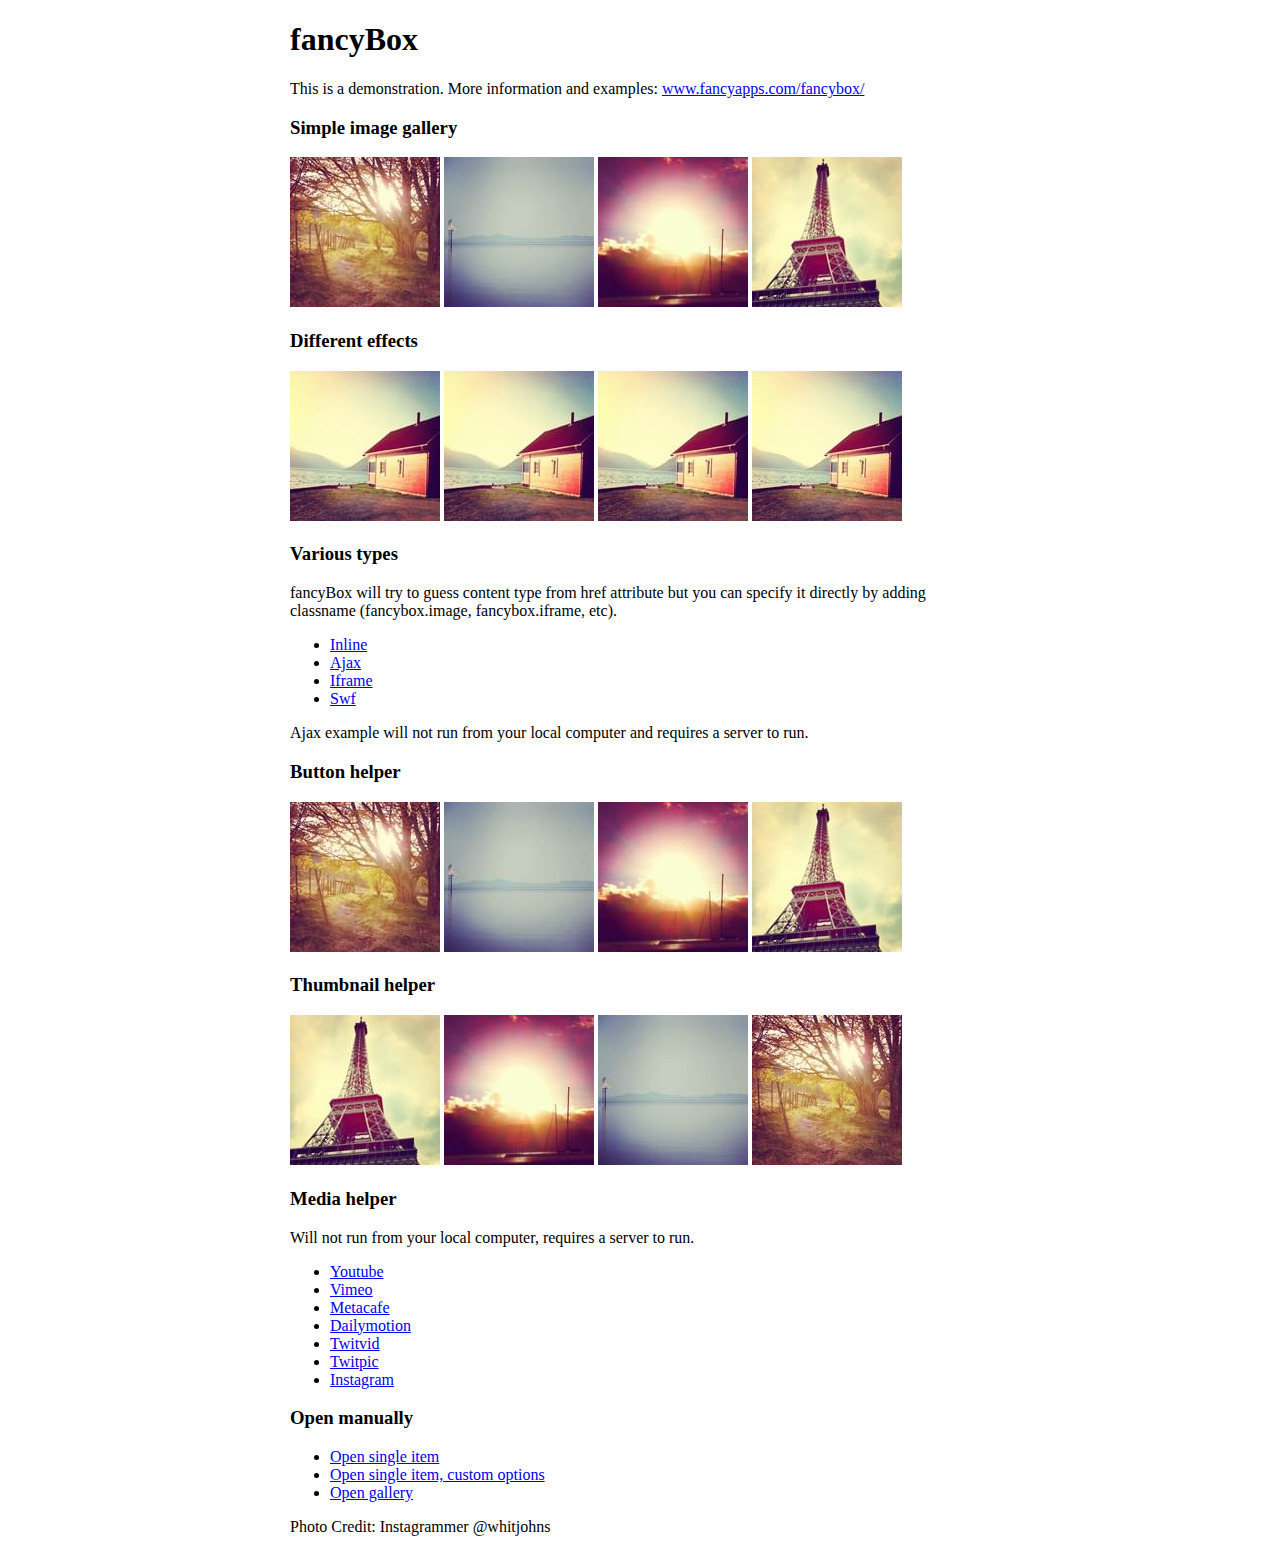
<file: plugins/fancybox/demo/index.html>
<!DOCTYPE html>
<html>
<head>
	<title>fancyBox - Fancy jQuery Lightbox Alternative | Demonstration</title>
	<meta http-equiv="Content-Type" content="text/html; charset=UTF-8" />

	<!-- Add jQuery library -->
	<script type="text/javascript" src="../lib/jquery-1.10.1.min.js"></script>

	<!-- Add mousewheel plugin (this is optional) -->
	<script type="text/javascript" src="../lib/jquery.mousewheel-3.0.6.pack.js"></script>

	<!-- Add fancyBox main JS and CSS files -->
	<script type="text/javascript" src="../source/jquery.fancybox.js?v=2.1.5"></script>
	<link rel="stylesheet" type="text/css" href="../source/jquery.fancybox.css?v=2.1.5" media="screen" />

	<!-- Add Button helper (this is optional) -->
	<link rel="stylesheet" type="text/css" href="../source/helpers/jquery.fancybox-buttons.css?v=1.0.5" />
	<script type="text/javascript" src="../source/helpers/jquery.fancybox-buttons.js?v=1.0.5"></script>

	<!-- Add Thumbnail helper (this is optional) -->
	<link rel="stylesheet" type="text/css" href="../source/helpers/jquery.fancybox-thumbs.css?v=1.0.7" />
	<script type="text/javascript" src="../source/helpers/jquery.fancybox-thumbs.js?v=1.0.7"></script>

	<!-- Add Media helper (this is optional) -->
	<script type="text/javascript" src="../source/helpers/jquery.fancybox-media.js?v=1.0.6"></script>

	<script type="text/javascript">
		$(document).ready(function() {
			/*
			 *  Simple image gallery. Uses default settings
			 */

			$('.fancybox').fancybox();

			/*
			 *  Different effects
			 */

			// Change title type, overlay closing speed
			$(".fancybox-effects-a").fancybox({
				helpers: {
					title : {
						type : 'outside'
					},
					overlay : {
						speedOut : 0
					}
				}
			});

			// Disable opening and closing animations, change title type
			$(".fancybox-effects-b").fancybox({
				openEffect  : 'none',
				closeEffect	: 'none',

				helpers : {
					title : {
						type : 'over'
					}
				}
			});

			// Set custom style, close if clicked, change title type and overlay color
			$(".fancybox-effects-c").fancybox({
				wrapCSS    : 'fancybox-custom',
				closeClick : true,

				openEffect : 'none',

				helpers : {
					title : {
						type : 'inside'
					},
					overlay : {
						css : {
							'background' : 'rgba(238,238,238,0.85)'
						}
					}
				}
			});

			// Remove padding, set opening and closing animations, close if clicked and disable overlay
			$(".fancybox-effects-d").fancybox({
				padding: 0,

				openEffect : 'elastic',
				openSpeed  : 150,

				closeEffect : 'elastic',
				closeSpeed  : 150,

				closeClick : true,

				helpers : {
					overlay : null
				}
			});

			/*
			 *  Button helper. Disable animations, hide close button, change title type and content
			 */

			$('.fancybox-buttons').fancybox({
				openEffect  : 'none',
				closeEffect : 'none',

				prevEffect : 'none',
				nextEffect : 'none',

				closeBtn  : false,

				helpers : {
					title : {
						type : 'inside'
					},
					buttons	: {}
				},

				afterLoad : function() {
					this.title = 'Image ' + (this.index + 1) + ' of ' + this.group.length + (this.title ? ' - ' + this.title : '');
				}
			});


			/*
			 *  Thumbnail helper. Disable animations, hide close button, arrows and slide to next gallery item if clicked
			 */

			$('.fancybox-thumbs').fancybox({
				prevEffect : 'none',
				nextEffect : 'none',

				closeBtn  : false,
				arrows    : false,
				nextClick : true,

				helpers : {
					thumbs : {
						width  : 50,
						height : 50
					}
				}
			});

			/*
			 *  Media helper. Group items, disable animations, hide arrows, enable media and button helpers.
			*/
			$('.fancybox-media')
				.attr('rel', 'media-gallery')
				.fancybox({
					openEffect : 'none',
					closeEffect : 'none',
					prevEffect : 'none',
					nextEffect : 'none',

					arrows : false,
					helpers : {
						media : {},
						buttons : {}
					}
				});

			/*
			 *  Open manually
			 */

			$("#fancybox-manual-a").click(function() {
				$.fancybox.open('1_b.jpg');
			});

			$("#fancybox-manual-b").click(function() {
				$.fancybox.open({
					href : 'iframe.html',
					type : 'iframe',
					padding : 5
				});
			});

			$("#fancybox-manual-c").click(function() {
				$.fancybox.open([
					{
						href : '1_b.jpg',
						title : 'My title'
					}, {
						href : '2_b.jpg',
						title : '2nd title'
					}, {
						href : '3_b.jpg'
					}
				], {
					helpers : {
						thumbs : {
							width: 75,
							height: 50
						}
					}
				});
			});


		});
	</script>
	<style type="text/css">
		.fancybox-custom .fancybox-skin {
			box-shadow: 0 0 50px #222;
		}

		body {
			max-width: 700px;
			margin: 0 auto;
		}
	</style>
</head>
<body>
	<h1>fancyBox</h1>

	<p>This is a demonstration. More information and examples: <a href="http://fancyapps.com/fancybox/">www.fancyapps.com/fancybox/</a></p>

	<h3>Simple image gallery</h3>
	<p>
		<a class="fancybox" href="1_b.jpg" data-fancybox-group="gallery" title="Lorem ipsum dolor sit amet"><img src="1_s.jpg" alt="" /></a>

		<a class="fancybox" href="2_b.jpg" data-fancybox-group="gallery" title="Etiam quis mi eu elit temp"><img src="2_s.jpg" alt="" /></a>

		<a class="fancybox" href="3_b.jpg" data-fancybox-group="gallery" title="Cras neque mi, semper leon"><img src="3_s.jpg" alt="" /></a>

		<a class="fancybox" href="4_b.jpg" data-fancybox-group="gallery" title="Sed vel sapien vel sem uno"><img src="4_s.jpg" alt="" /></a>
	</p>

	<h3>Different effects</h3>
	<p>
		<a class="fancybox-effects-a" href="5_b.jpg" title="Lorem ipsum dolor sit amet, consectetur adipiscing elit"><img src="5_s.jpg" alt="" /></a>

		<a class="fancybox-effects-b" href="5_b.jpg" title="Lorem ipsum dolor sit amet, consectetur adipiscing elit"><img src="5_s.jpg" alt="" /></a>

		<a class="fancybox-effects-c" href="5_b.jpg" title="Lorem ipsum dolor sit amet, consectetur adipiscing elit"><img src="5_s.jpg" alt="" /></a>

		<a class="fancybox-effects-d" href="5_b.jpg" title="Lorem ipsum dolor sit amet, consectetur adipiscing elit"><img src="5_s.jpg" alt="" /></a>
	</p>

	<h3>Various types</h3>
	<p>
		fancyBox will try to guess content type from href attribute but you can specify it directly by adding classname (fancybox.image, fancybox.iframe, etc).
	</p>
	<ul>
		<li><a class="fancybox" href="#inline1" title="Lorem ipsum dolor sit amet">Inline</a></li>
		<li><a class="fancybox fancybox.ajax" href="ajax.txt">Ajax</a></li>
		<li><a class="fancybox fancybox.iframe" href="iframe.html">Iframe</a></li>
		<li><a class="fancybox" href="http://www.adobe.com/jp/events/cs3_web_edition_tour/swfs/perform.swf">Swf</a></li>
	</ul>

	<div id="inline1" style="width:400px;display: none;">
		<h3>Etiam quis mi eu elit</h3>
		<p>
			Lorem ipsum dolor sit amet, consectetur adipiscing elit. Etiam quis mi eu elit tempor facilisis id et neque. Nulla sit amet sem sapien. Vestibulum imperdiet porta ante ac ornare. Nulla et lorem eu nibh adipiscing ultricies nec at lacus. Cras laoreet ultricies sem, at blandit mi eleifend aliquam. Nunc enim ipsum, vehicula non pretium varius, cursus ac tortor. Vivamus fringilla congue laoreet. Quisque ultrices sodales orci, quis rhoncus justo auctor in. Phasellus dui eros, bibendum eu feugiat ornare, faucibus eu mi. Nunc aliquet tempus sem, id aliquam diam varius ac. Maecenas nisl nunc, molestie vitae eleifend vel, iaculis sed magna. Aenean tempus lacus vitae orci posuere porttitor eget non felis. Donec lectus elit, aliquam nec eleifend sit amet, vestibulum sed nunc.
		</p>
	</div>

	<p>
		Ajax example will not run from your local computer and requires a server to run.
	</p>

	<h3>Button helper</h3>
	<p>
		<a class="fancybox-buttons" data-fancybox-group="button" href="1_b.jpg"><img src="1_s.jpg" alt="" /></a>

		<a class="fancybox-buttons" data-fancybox-group="button" href="2_b.jpg"><img src="2_s.jpg" alt="" /></a>

		<a class="fancybox-buttons" data-fancybox-group="button" href="3_b.jpg"><img src="3_s.jpg" alt="" /></a>

		<a class="fancybox-buttons" data-fancybox-group="button" href="4_b.jpg"><img src="4_s.jpg" alt="" /></a>
	</p>

	<h3>Thumbnail helper</h3>
	<p>
		<a class="fancybox-thumbs" data-fancybox-group="thumb" href="4_b.jpg"><img src="4_s.jpg" alt="" /></a>

		<a class="fancybox-thumbs" data-fancybox-group="thumb" href="3_b.jpg"><img src="3_s.jpg" alt="" /></a>

		<a class="fancybox-thumbs" data-fancybox-group="thumb" href="2_b.jpg"><img src="2_s.jpg" alt="" /></a>

		<a class="fancybox-thumbs" data-fancybox-group="thumb" href="1_b.jpg"><img src="1_s.jpg" alt="" /></a>
	</p>

	<h3>Media helper</h3>
	<p>
		Will not run from your local computer, requires a server to run.
	</p>

	<ul>
		<li><a class="fancybox-media" href="http://www.youtube.com/watch?v=opj24KnzrWo">Youtube</a></li>
		<li><a class="fancybox-media" href="http://vimeo.com/47480346">Vimeo</a></li>
		<li><a class="fancybox-media" href="http://www.metacafe.com/watch/7635964/">Metacafe</a></li>
		<li><a class="fancybox-media" href="http://www.dailymotion.com/video/xoeylt_electric-guest-this-head-i-hold_music">Dailymotion</a></li>
		<li><a class="fancybox-media" href="http://twitvid.com/QY7MD">Twitvid</a></li>
		<li><a class="fancybox-media" href="http://twitpic.com/7p93st">Twitpic</a></li>
		<li><a class="fancybox-media" href="http://instagr.am/p/IejkuUGxQn">Instagram</a></li>
	</ul>

	<h3>Open manually</h3>
	<ul>
		<li><a id="fancybox-manual-a" href="javascript:;">Open single item</a></li>
		<li><a id="fancybox-manual-b" href="javascript:;">Open single item, custom options</a></li>
		<li><a id="fancybox-manual-c" href="javascript:;">Open gallery</a></li>
	</ul>

	<p>
		Photo Credit: Instagrammer @whitjohns
	</p>
</body>
</html>
</file>
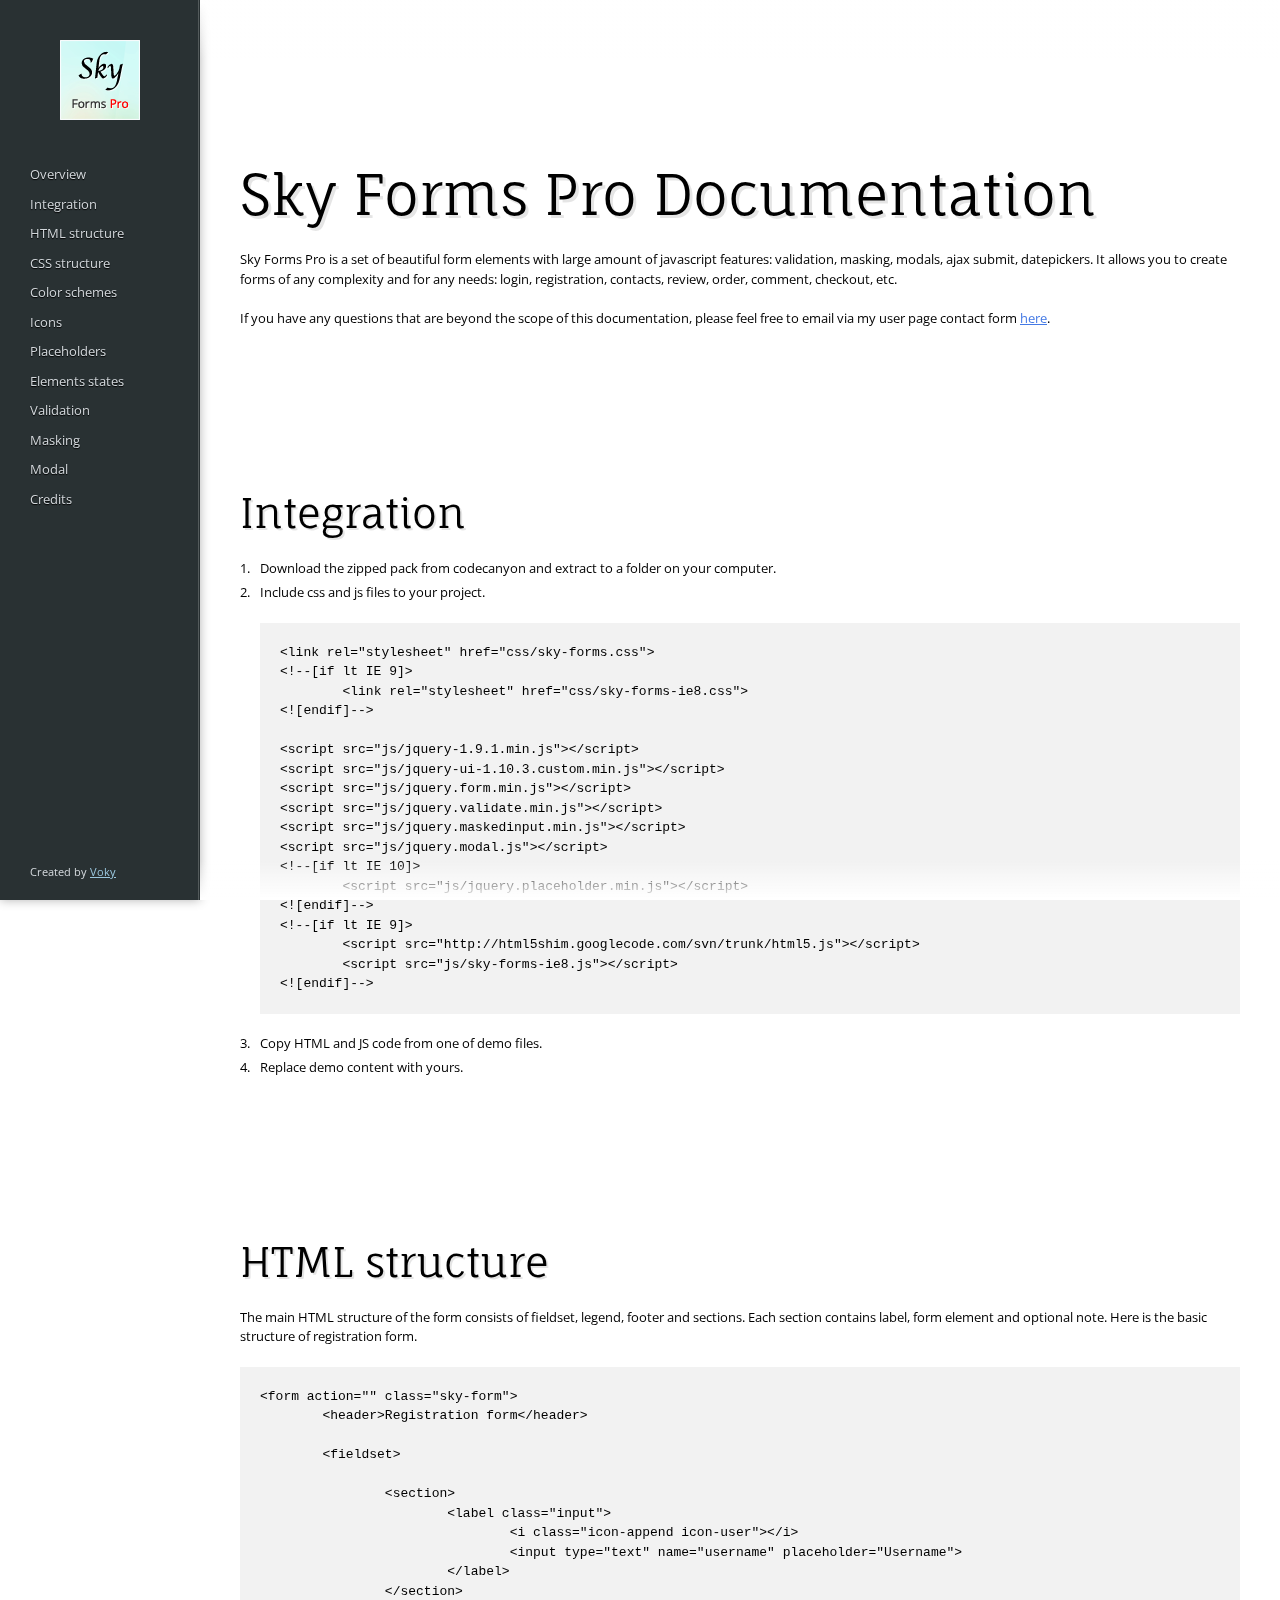
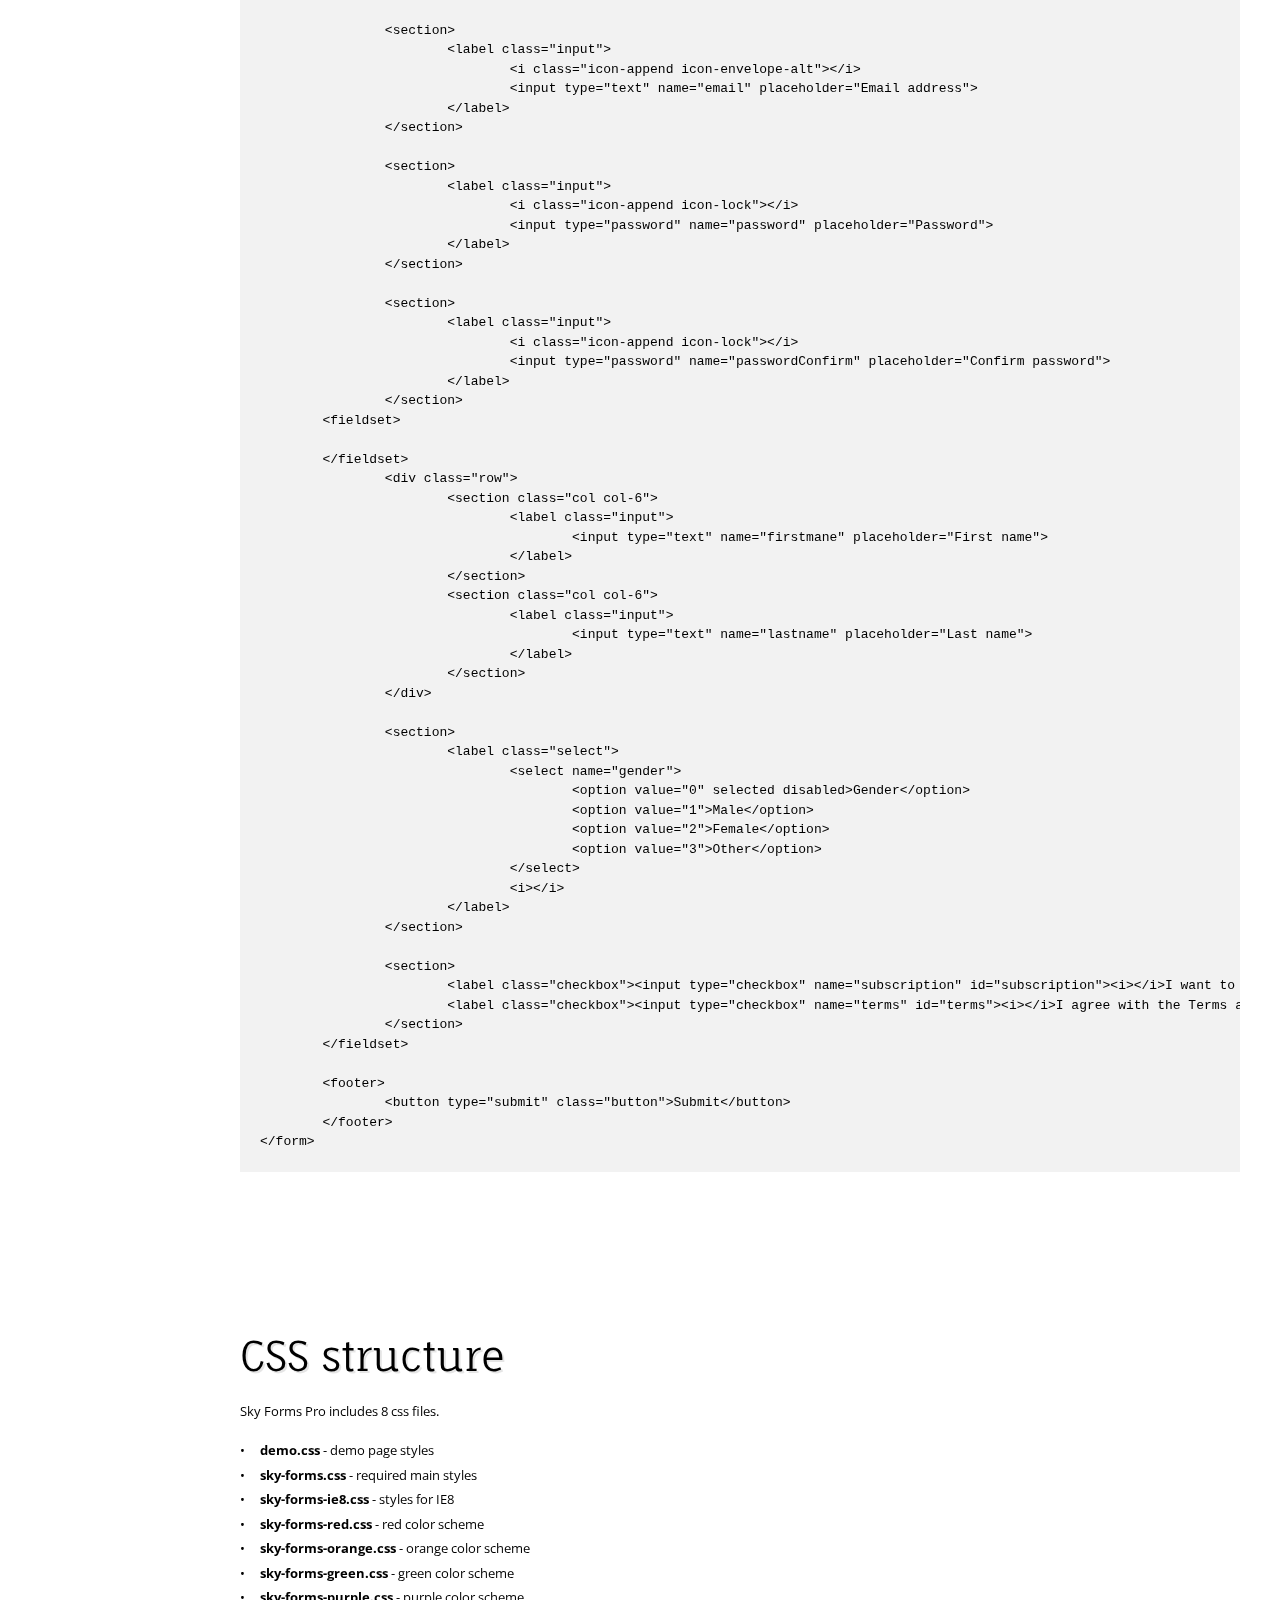
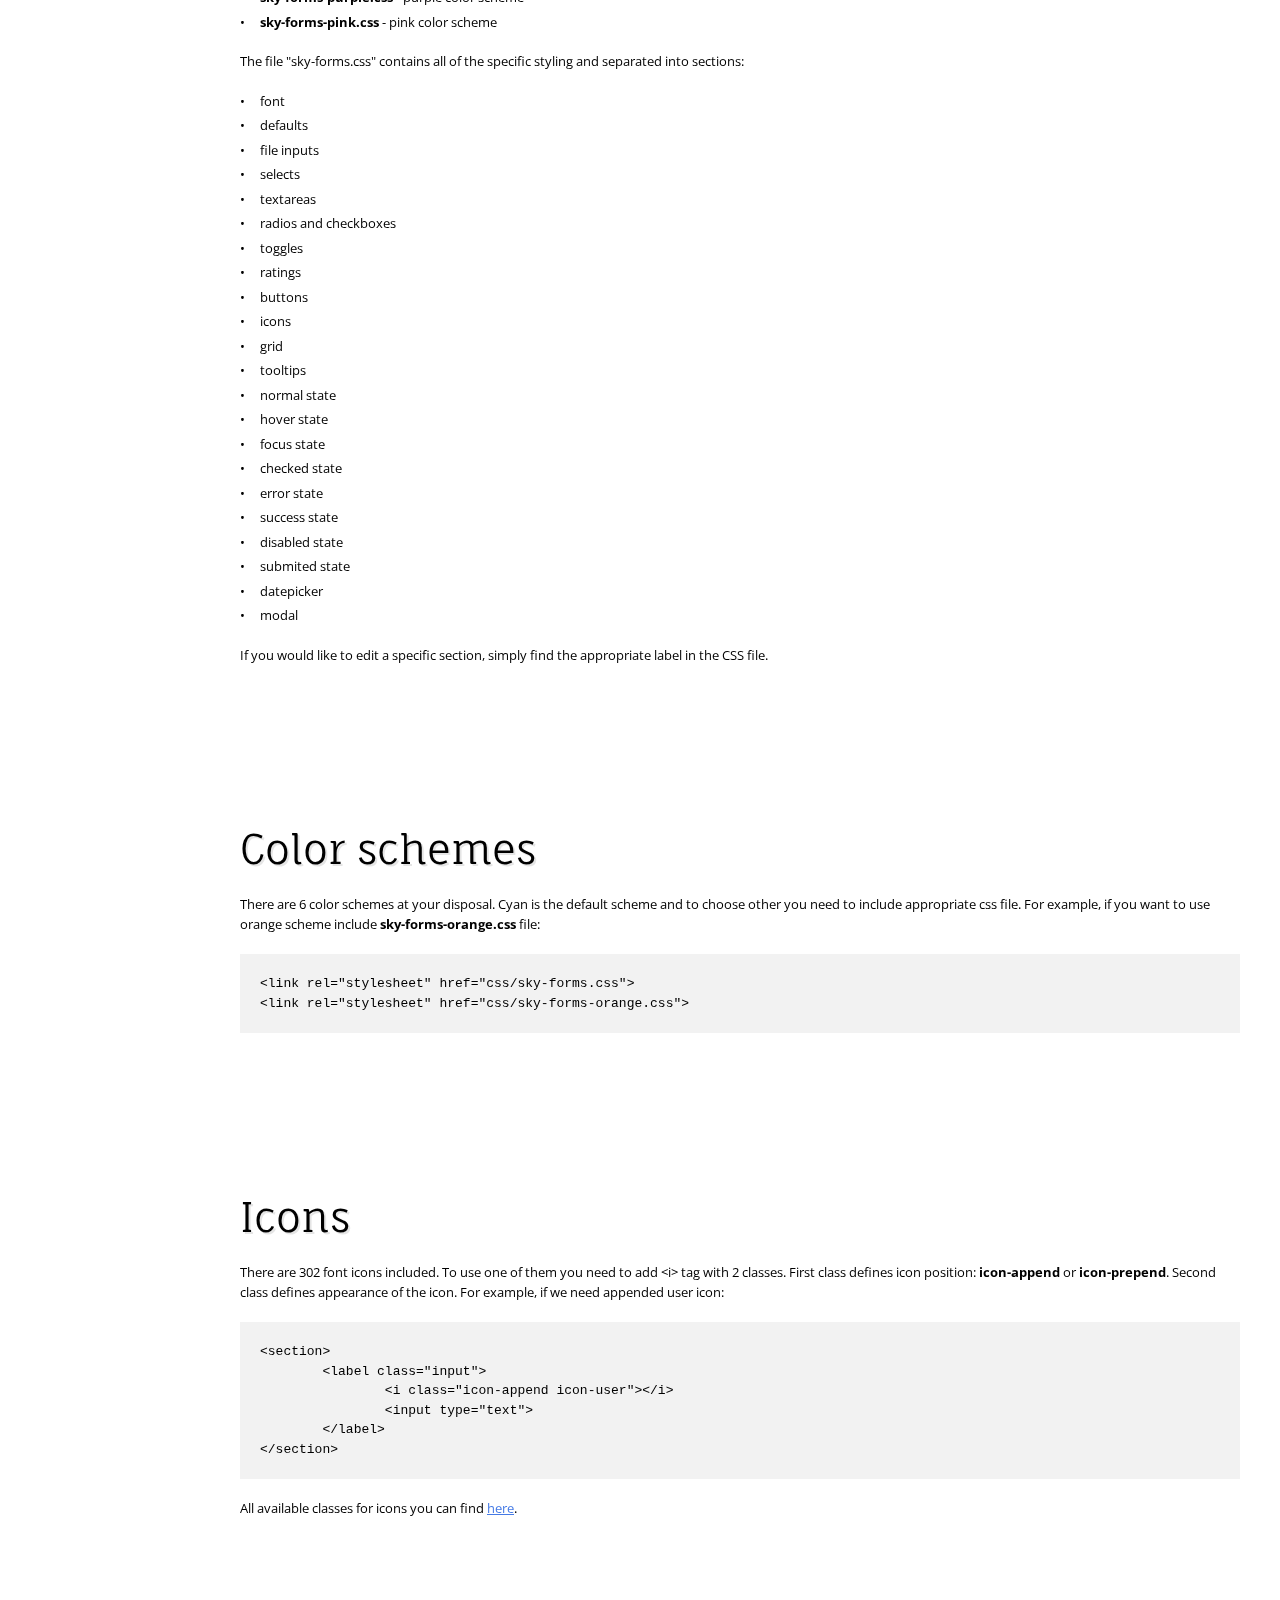
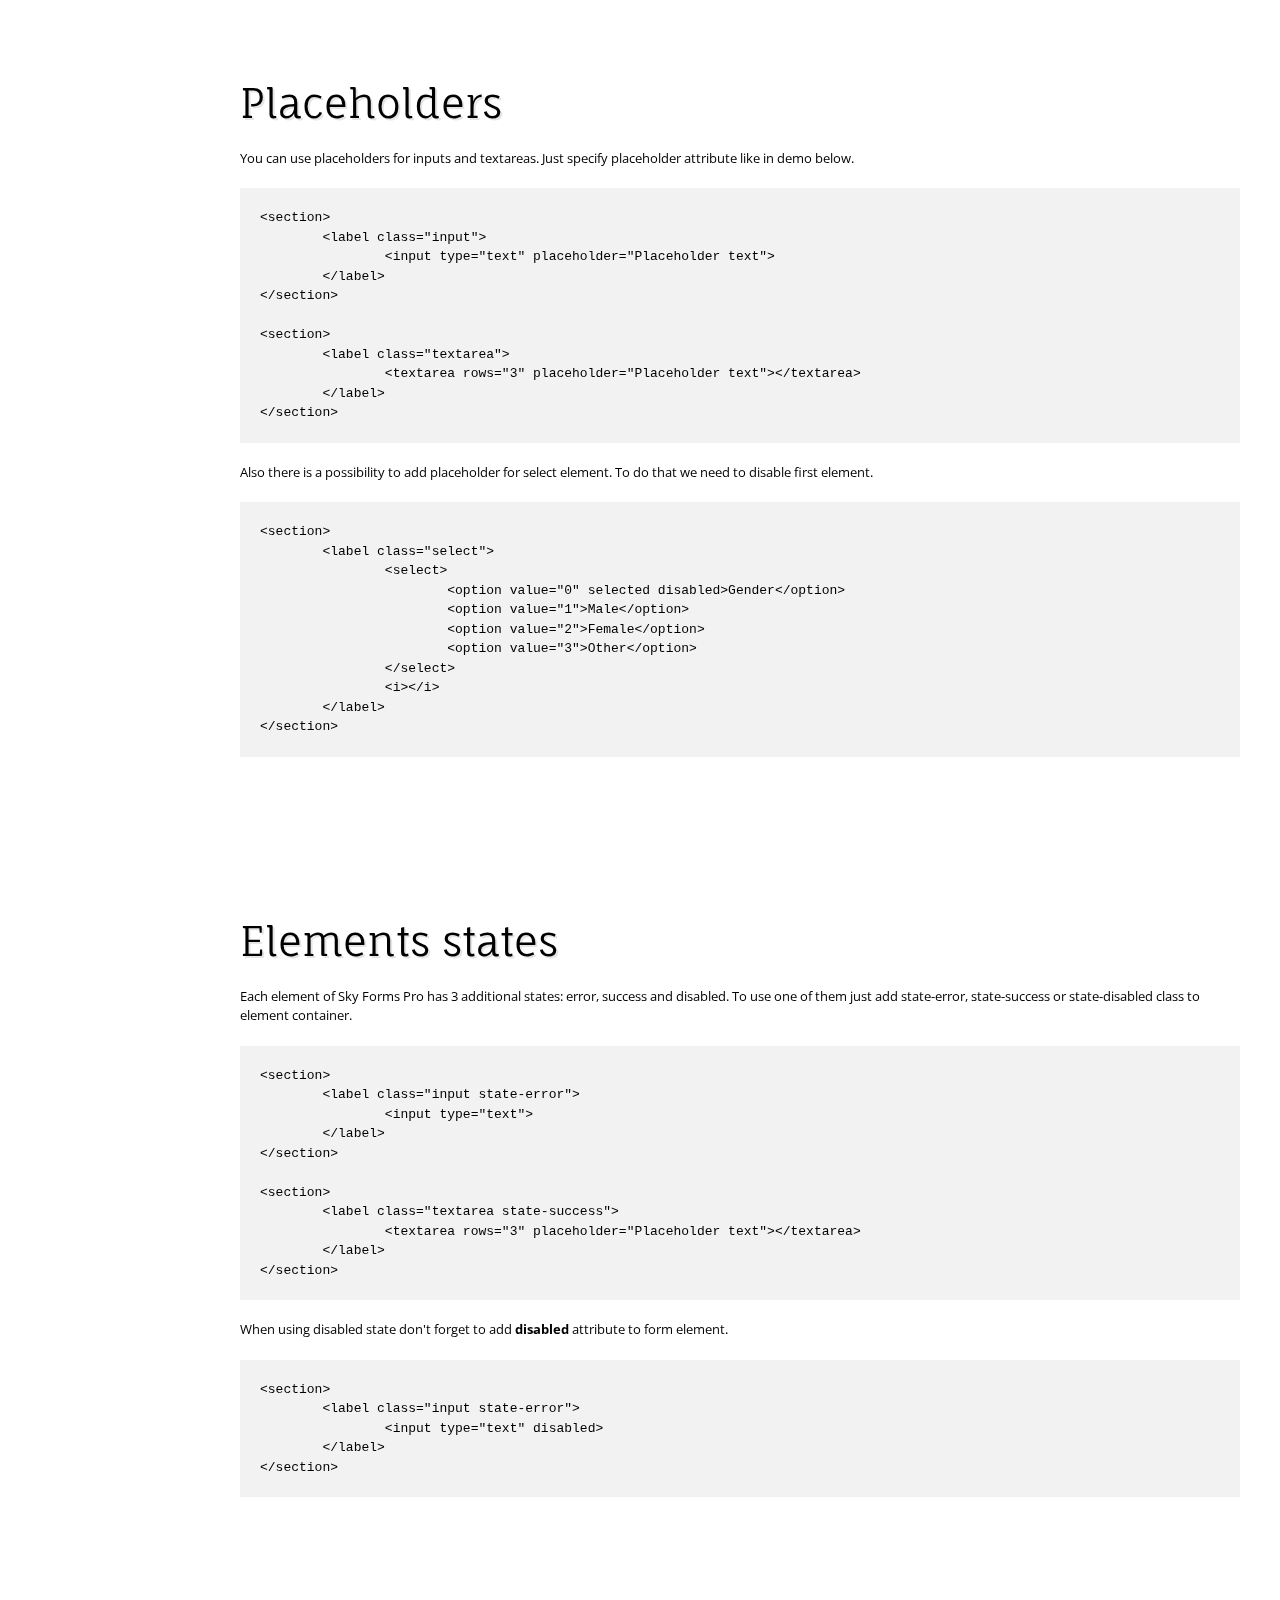
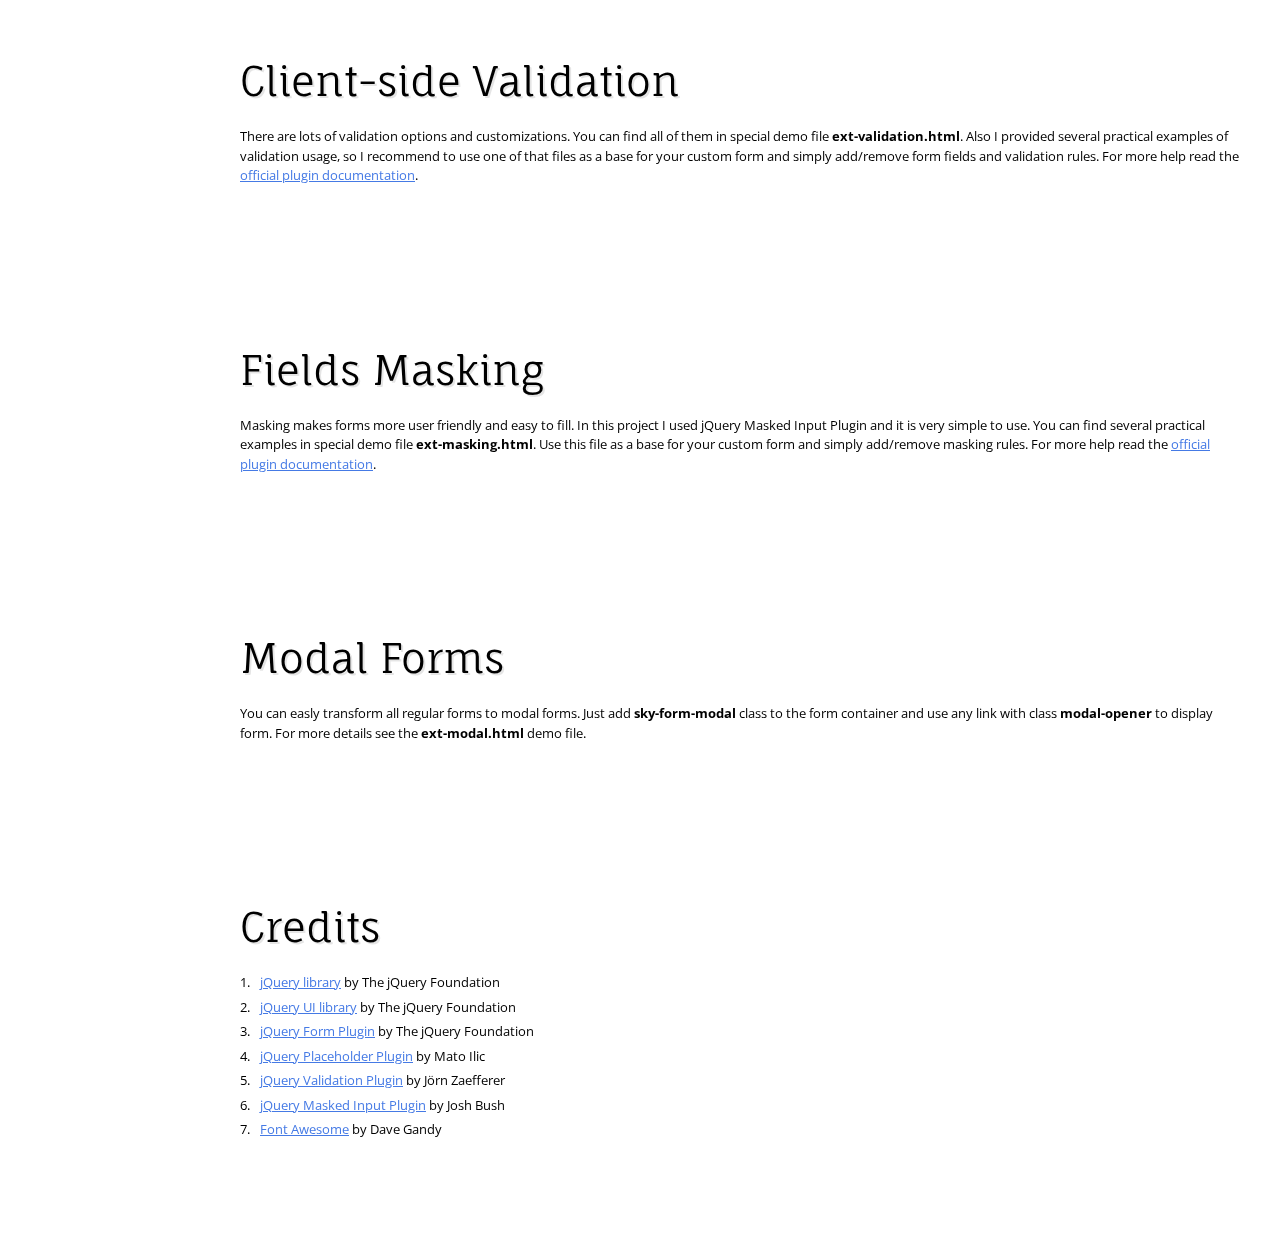
<file: plugins/sky-forms-pro/documentation/index.html>
<!DOCTYPE html> 
<html>
	<head>
		<meta charset="utf-8">
		<title>Documentation for Sky Forms Pro</title>
		
		<meta name="viewport" content="width=1024">
		
		<link rel="stylesheet" href="css/main.css">
		
		<script src="http://ajax.googleapis.com/ajax/libs/jquery/1.9.1/jquery.min.js"></script>
		<script src="js/main.js"></script>
	</head>
	<body id="overview">
		<article>
			<!-- overview -->
			<section>
				<h1>Sky Forms Pro Documentation</h1>
				<p>Sky Forms Pro is a set of beautiful form elements with large amount of javascript features: validation, masking, modals, ajax submit, datepickers. It allows you to create forms of any complexity and for any needs: login, registration, contacts, review, order, comment, checkout, etc.</p>
				<p>If you have any questions that are beyond the scope of this documentation, please feel free to email via my user page contact form <a href="http://codecanyon.net/user/voky?ref=voky">here</a>.</p>
			</section>
			<!--/ overview -->
			
			<!-- integration -->
			<section id="integration">
				<h2>Integration</h2>
				<ol>
					<li>Download the zipped pack from codecanyon and extract to a folder on your computer.</li>
					<li>Include css and js files to your project.
<pre>&lt;link rel=&quot;stylesheet&quot; href=&quot;css/sky-forms.css&quot;&gt;
&lt;!--[if lt IE 9]&gt;
	&lt;link rel=&quot;stylesheet&quot; href=&quot;css/sky-forms-ie8.css&quot;&gt;
&lt;![endif]--&gt;

&lt;script src=&quot;js/jquery-1.9.1.min.js&quot;&gt;&lt;/script&gt;
&lt;script src=&quot;js/jquery-ui-1.10.3.custom.min.js&quot;&gt;&lt;/script&gt;
&lt;script src=&quot;js/jquery.form.min.js&quot;&gt;&lt;/script&gt;
&lt;script src=&quot;js/jquery.validate.min.js&quot;&gt;&lt;/script&gt;
&lt;script src=&quot;js/jquery.maskedinput.min.js&quot;&gt;&lt;/script&gt;
&lt;script src=&quot;js/jquery.modal.js&quot;&gt;&lt;/script&gt;
&lt;!--[if lt IE 10]&gt;
	&lt;script src=&quot;js/jquery.placeholder.min.js&quot;&gt;&lt;/script&gt;
&lt;![endif]--&gt;		
&lt;!--[if lt IE 9]&gt;
	&lt;script src=&quot;http://html5shim.googlecode.com/svn/trunk/html5.js&quot;&gt;&lt;/script&gt;
	&lt;script src=&quot;js/sky-forms-ie8.js&quot;&gt;&lt;/script&gt;
&lt;![endif]--&gt;</pre>
					</li>
					<li>Copy HTML and JS code from one of demo files.</li>
					<li>Replace demo content with yours.</li>
				</ol>
			</section>
			<!--/ integration -->
			
			<!-- html structure -->
			<section id="html">
				<h2>HTML structure</h2>
				<p>The main HTML structure of the form consists of fieldset, legend, footer and sections. Each section contains label, form element and optional note. Here is the basic structure of registration form.</p>
<pre>&lt;form action=&quot;&quot; class=&quot;sky-form&quot;&gt;
	&lt;header&gt;Registration form&lt;/header&gt;
		
	&lt;fieldset&gt;
		
		&lt;section&gt;
			&lt;label class=&quot;input&quot;&gt;
				&lt;i class=&quot;icon-append icon-user&quot;&gt;&lt;/i&gt;
				&lt;input type=&quot;text&quot; name=&quot;username&quot; placeholder=&quot;Username&quot;&gt;
			&lt;/label&gt;
		&lt;/section&gt;
		
		&lt;section&gt;
			&lt;label class=&quot;input&quot;&gt;
				&lt;i class=&quot;icon-append icon-envelope-alt&quot;&gt;&lt;/i&gt;
				&lt;input type=&quot;text&quot; name=&quot;email&quot; placeholder=&quot;Email address&quot;&gt;
			&lt;/label&gt;
		&lt;/section&gt;
		
		&lt;section&gt;
			&lt;label class=&quot;input&quot;&gt;
				&lt;i class=&quot;icon-append icon-lock&quot;&gt;&lt;/i&gt;
				&lt;input type=&quot;password&quot; name=&quot;password&quot; placeholder=&quot;Password&quot;&gt;
			&lt;/label&gt;
		&lt;/section&gt;
		
		&lt;section&gt;
			&lt;label class=&quot;input&quot;&gt;
				&lt;i class=&quot;icon-append icon-lock&quot;&gt;&lt;/i&gt;
				&lt;input type=&quot;password&quot; name=&quot;passwordConfirm&quot; placeholder=&quot;Confirm password&quot;&gt;
			&lt;/label&gt;
		&lt;/section&gt;
	&lt;fieldset&gt;	
		
	&lt;/fieldset&gt;		
		&lt;div class=&quot;row&quot;&gt;
			&lt;section class=&quot;col col-6&quot;&gt;
				&lt;label class=&quot;input&quot;&gt;
					&lt;input type=&quot;text&quot; name=&quot;firstmane&quot; placeholder=&quot;First name&quot;&gt;
				&lt;/label&gt;
			&lt;/section&gt;
			&lt;section class=&quot;col col-6&quot;&gt;
				&lt;label class=&quot;input&quot;&gt;
					&lt;input type=&quot;text&quot; name=&quot;lastname&quot; placeholder=&quot;Last name&quot;&gt;
				&lt;/label&gt;
			&lt;/section&gt;
		&lt;/div&gt;
		
		&lt;section&gt;
			&lt;label class=&quot;select&quot;&gt;
				&lt;select name=&quot;gender&quot;&gt;
					&lt;option value=&quot;0&quot; selected disabled&gt;Gender&lt;/option&gt;
					&lt;option value=&quot;1&quot;&gt;Male&lt;/option&gt;
					&lt;option value=&quot;2&quot;&gt;Female&lt;/option&gt;
					&lt;option value=&quot;3&quot;&gt;Other&lt;/option&gt;
				&lt;/select&gt;
				&lt;i&gt;&lt;/i&gt;
			&lt;/label&gt;
		&lt;/section&gt;
		
		&lt;section&gt;
			&lt;label class=&quot;checkbox&quot;&gt;&lt;input type=&quot;checkbox&quot; name=&quot;subscription&quot; id=&quot;subscription&quot;&gt;&lt;i&gt;&lt;/i&gt;I want to receive news and  special offers&lt;/label&gt;
			&lt;label class=&quot;checkbox&quot;&gt;&lt;input type=&quot;checkbox&quot; name=&quot;terms&quot; id=&quot;terms&quot;&gt;&lt;i&gt;&lt;/i&gt;I agree with the Terms and Conditions&lt;/label&gt;
		&lt;/section&gt;
	&lt;/fieldset&gt;
	
	&lt;footer&gt;
		&lt;button type=&quot;submit&quot; class=&quot;button&quot;&gt;Submit&lt;/button&gt;
	&lt;/footer&gt;
&lt;/form&gt;</pre>
			</section>
			<!--/ html structure -->
			
			<!-- css structure -->
			<section id="css">
				<h2>CSS structure</h2>
				<p>Sky Forms Pro includes 8 css files.</p>
				<ul>
					<li><strong>demo.css</strong> - demo page styles</li>
					<li><strong>sky-forms.css</strong> - required main styles</li>
					<li><strong>sky-forms-ie8.css</strong> - styles for IE8</li>
					<li><strong>sky-forms-red.css</strong> - red color scheme</li>
					<li><strong>sky-forms-orange.css</strong> - orange color scheme</li>
					<li><strong>sky-forms-green.css</strong> - green color scheme</li>
					<li><strong>sky-forms-purple.css</strong> - purple color scheme</li>
					<li><strong>sky-forms-pink.css</strong> - pink color scheme</li>
				</ul>
				<p>The file "sky-forms.css" contains all of the specific styling and separated into sections:</p>
				<ul>
					<li>font</li>
					<li>defaults</li>
					<li>file inputs</li>
					<li>selects</li>
					<li>textareas</li>
					<li>radios and checkboxes</li>
					<li>toggles</li>
					<li>ratings</li>
					<li>buttons</li>
					<li>icons</li>
					<li>grid</li>
					<li>tooltips</li>
					<li>normal state</li>
					<li>hover state</li>
					<li>focus state</li>
					<li>checked state</li>
					<li>error state</li>
					<li>success state</li>
					<li>disabled state</li>
					<li>submited state</li>
					<li>datepicker</li>
					<li>modal</li>
				</ul>
				<p>If you would like to edit a specific section, simply find the appropriate label in the CSS file.</p>
			</section>
			<!--/ css structure -->
			
			<!-- schemes -->
			<section id="schemes">
				<h2>Color schemes</h2>
				<p>There are 6 color schemes at your disposal. Cyan is the default scheme and to choose other you need to include appropriate css file. For example, if you want to use orange scheme include <strong>sky-forms-orange.css</strong> file:</p>
<pre>&lt;link rel=&quot;stylesheet&quot; href=&quot;css/sky-forms.css&quot;&gt;
&lt;link rel=&quot;stylesheet&quot; href=&quot;css/sky-forms-orange.css&quot;&gt;</pre>
			</section>
			<!--/ schemes -->		
			
			<!-- icons -->
			<section id="icons">
				<h2>Icons</h2>
				<p>There are 302 font icons included. To use one of them you need to add &lt;i&gt; tag with 2 classes. First class defines icon position: <strong>icon-append</strong> or <strong>icon-prepend</strong>. Second class defines appearance of the icon. For example, if we need appended user icon:</p>
<pre>&lt;section&gt;
	&lt;label class=&quot;input&quot;&gt;
		&lt;i class=&quot;icon-append icon-user&quot;&gt;&lt;/i&gt;
		&lt;input type=&quot;text&quot;&gt;
	&lt;/label&gt;
&lt;/section&gt;</pre>
				<p>All available classes for icons you can find <a href="http://fortawesome.github.io/Font-Awesome/icons/" target="_blank">here</a>.</p>
			</section>
			<!--/ icons -->
			
			<!-- placeholders -->
			<section id="placeholders">
				<h2>Placeholders</h2>
				<p>You can use placeholders for inputs and textareas. Just specify placeholder attribute like in demo below.</p>
<pre>&lt;section&gt;
	&lt;label class=&quot;input&quot;&gt;
		&lt;input type=&quot;text&quot; placeholder=&quot;Placeholder text&quot;&gt;
	&lt;/label&gt;
&lt;/section&gt;

&lt;section&gt;
	&lt;label class=&quot;textarea&quot;&gt;
		&lt;textarea rows=&quot;3&quot; placeholder=&quot;Placeholder text&quot;&gt;&lt;/textarea&gt;
	&lt;/label&gt;
&lt;/section&gt;</pre>
				<p>Also there is a possibility to add placeholder for select element. To do that we need to disable first element.</p>
<pre>&lt;section&gt;
	&lt;label class=&quot;select&quot;&gt;
		&lt;select&gt;
			&lt;option value=&quot;0&quot; selected disabled&gt;Gender&lt;/option&gt;
			&lt;option value=&quot;1&quot;&gt;Male&lt;/option&gt;
			&lt;option value=&quot;2&quot;&gt;Female&lt;/option&gt;
			&lt;option value=&quot;3&quot;&gt;Other&lt;/option&gt;
		&lt;/select&gt;
		&lt;i&gt;&lt;/i&gt;
	&lt;/label&gt;
&lt;/section&gt;</pre>
			</section>
			<!--/ placeholders -->
			
			<!-- states -->
			<section id="states">
				<h2>Elements states</h2>
				<p>Each element of Sky Forms Pro has 3 additional states: error, success and disabled. To use one of them just add state-error, state-success or state-disabled class to element container.</p>
<pre>&lt;section&gt;
	&lt;label class=&quot;input state-error&quot;&gt;
		&lt;input type=&quot;text&quot;&gt;
	&lt;/label&gt;
&lt;/section&gt;

&lt;section&gt;
	&lt;label class=&quot;textarea state-success&quot;&gt;
		&lt;textarea rows=&quot;3&quot; placeholder=&quot;Placeholder text&quot;&gt;&lt;/textarea&gt;
	&lt;/label&gt;
&lt;/section&gt;</pre>
				<p>When using disabled state don't forget to add <strong>disabled</strong> attribute to form element.</p>
<pre>&lt;section&gt;
	&lt;label class=&quot;input state-error&quot;&gt;
		&lt;input type=&quot;text&quot; disabled&gt;
	&lt;/label&gt;
&lt;/section&gt;</pre>
			</section>
			<!--/ states -->
			
			<!-- validation -->
			<section id="validation">
				<h2>Client-side Validation</h2>
				<p>There are lots of validation options and customizations. You can find all of them in special demo file <strong>ext-validation.html</strong>. Also I provided several practical examples of validation usage, so I recommend to use one of that files as a base for your custom form and simply add/remove form fields and validation rules. For more help read the <a href="http://jqueryvalidation.org/documentation">official plugin documentation</a>.</p>
			</section>
			<!--/ validation -->
			
			<!-- masking -->
			<section id="masking">
				<h2>Fields Masking</h2>
				<p>Masking makes forms more user friendly and easy to fill. In this project I used jQuery Masked Input Plugin and it is very simple to use. You can find several practical examples in special demo file <strong>ext-masking.html</strong>. Use this file as a base for your custom form and simply add/remove masking rules. For more help read the <a href="http://digitalbush.com/projects/masked-input-plugin/">official plugin documentation</a>.</p>
			</section>
			<!--/ masking -->
			
			<!-- modal -->
			<section id="modal">
				<h2>Modal Forms</h2>
				<p>You can easly transform all regular forms to modal forms. Just add <strong>sky-form-modal</strong> class to the form container and use any link with class <strong>modal-opener</strong> to display form. For more details see the <strong>ext-modal.html</strong> demo file.</p>
			</section>
			<!--/ modal -->
			
			<!-- credits -->
			<section id="credits">
				<h2>Credits</h2>
				<ol>
					<li><a href="http://jquery.com" target="_blank">jQuery library</a> by The jQuery Foundation</li>
					<li><a href="http://jqueryui.com" target="_blank">jQuery UI library</a> by The jQuery Foundation</li>
					<li><a href="https://github.com/malsup/form" target="_blank">jQuery Form Plugin</a> by The jQuery Foundation</li>
					<li><a href="http://matoilic.github.com/jquery.placeholder" target="_blank">jQuery Placeholder Plugin</a> by Mato Ilic</li>
					<li><a href="https://github.com/jzaefferer/jquery-validation/" target="_blank">jQuery Validation Plugin</a> by Jörn Zaefferer</li>
					<li><a href="http://digitalbush.com/projects/masked-input-plugin/" target="_blank">jQuery Masked Input Plugin</a> by Josh Bush</li>
					<li><a href="http://fortawesome.github.com/Font-Awesome/" target="_blank">Font Awesome</a> by Dave Gandy</li>
				</ol>
			</section>
			<!--/ credits -->
		</article>
		
		<aside>
			<!-- logo -->
			<img src="img/thumbnail.png" alt="" />
			<!--/ logo -->
			
			<!-- main nav -->
			<nav id="main-nav">
				<ul>
					<li><a href="#overview">Overview</a></li>
					<li><a href="#integration">Integration</a></li>
					<li><a href="#html">HTML structure</a></li>
					<li><a href="#css">CSS structure</a></li>
					<li><a href="#schemes">Color schemes</a></li>
					<li><a href="#icons">Icons</a></li>
					<li><a href="#placeholders">Placeholders</a></li>
					<li><a href="#states">Elements states</a></li>
					<li><a href="#validation">Validation</a></li>
					<li><a href="#masking">Masking</a></li>
					<li><a href="#modal">Modal</a></li>
					<li><a href="#credits">Credits</a></li>
				</ul>
			</nav>
			<!--/ main nav -->
			
			<!-- copyrights -->
			<p>Created by <a href="http://codecanyon.net/user/voky?ref=voky">Voky</a></p>
			<!--/ copyrights -->
		</aside>
	</body>
</html>
</file>
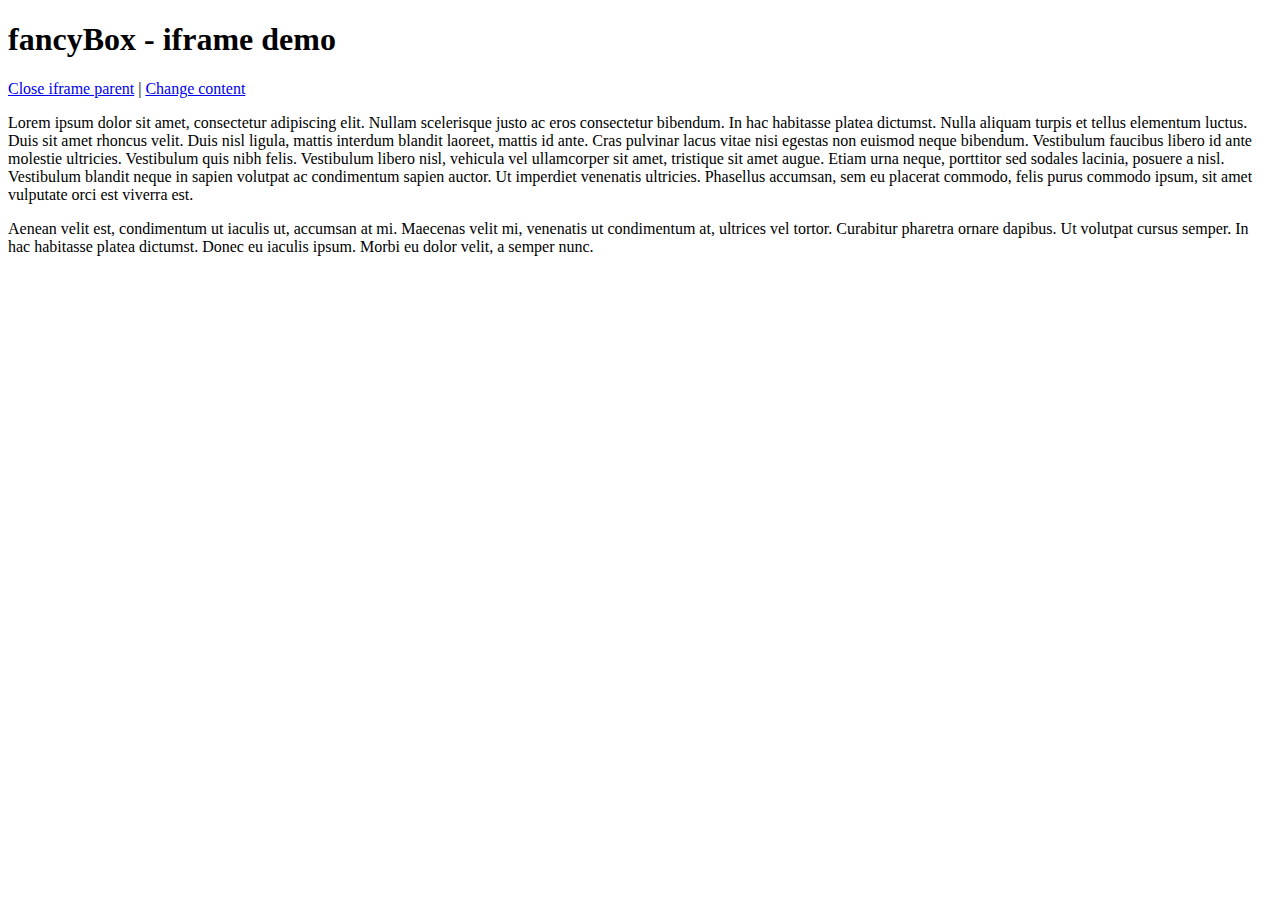
<file: plugins/fancybox/demo/iframe.html>
<!DOCTYPE html>
<html>
<head>
	<title>fancyBox - iframe demo</title>
	<meta http-equiv="Content-Type" content="text/html; charset=UTF-8" />
</head>
<body>
	<h1>fancyBox - iframe demo</h1>

	<p>
		<a href="javascript:parent.jQuery.fancybox.close();">Close iframe parent</a>

		|

		<a href="javascript:parent.jQuery.fancybox.open({href : '1_b.jpg', title : 'My title'});">Change content</a>
	</p>

	<p>
		Lorem ipsum dolor sit amet, consectetur adipiscing elit. Nullam scelerisque justo ac eros consectetur bibendum. In hac habitasse platea dictumst. Nulla aliquam turpis et tellus elementum luctus. Duis sit amet rhoncus velit. Duis nisl ligula, mattis interdum blandit laoreet, mattis id ante. Cras pulvinar lacus vitae nisi egestas non euismod neque bibendum. Vestibulum faucibus libero id ante molestie ultricies. Vestibulum quis nibh felis. Vestibulum libero nisl, vehicula vel ullamcorper sit amet, tristique sit amet augue. Etiam urna neque, porttitor sed sodales lacinia, posuere a nisl. Vestibulum blandit neque in sapien volutpat ac condimentum sapien auctor. Ut imperdiet venenatis ultricies. Phasellus accumsan, sem eu placerat commodo, felis purus commodo ipsum, sit amet vulputate orci est viverra est.
	</p>

	<p>
		Aenean velit est, condimentum ut iaculis ut, accumsan at mi. Maecenas velit mi, venenatis ut condimentum at, ultrices vel tortor. Curabitur pharetra ornare dapibus. Ut volutpat cursus semper. In hac habitasse platea dictumst. Donec eu iaculis ipsum. Morbi eu dolor velit, a semper nunc.
	</p>
</body>
</html>
</file>
<file: plugins/sky-forms-pro/documentation/css/main.css>
@import url(http://fonts.googleapis.com/css?family=Fauna+One);
@import url(http://fonts.googleapis.com/css?family=Open+Sans);

* {
	margin: 0;
	padding: 0;
}
body {
	min-width: 640px;
	padding: 160px 40px 0 240px;
	font: 13px/1.5 'Open Sans', Arial, sans-serif;
	line-height: 1.5;
}
a {
	text-decoration: underline;
	color: #457ae5;
}
a:hover {
	text-decoration: none;
}
section {
	margin-bottom: 120px;
}
aside {
	position: fixed;
	top: 0;
	left: 0;
	width: 199px;
	height: 100%;
	border-right: 1px solid #293133;
	background: #293133;
	box-shadow: inset -1px 0 rgba(255,255,255,0.2), 0 0 10px rgba(0,0,0,0.3);
}
aside:before {
	content: '';
	position: fixed;
	top: 0;
	right: 0;
	left: 200px;
	height: 60px;
	background: -o-linear-gradient(top, rgba(255,255,255,1) 0%,rgba(255,255,255,0) 100%);
	background: -ms-linear-gradient(top, rgba(255,255,255,1) 0%,rgba(255,255,255,0) 100%);
	background: -moz-linear-gradient(top, rgba(255,255,255,1) 0%, rgba(255,255,255,0) 100%);
	background: -webkit-linear-gradient(top, rgba(255,255,255,1) 0%,rgba(255,255,255,0) 100%);
	background: linear-gradient(to bottom, rgba(255,255,255,1) 0%,rgba(255,255,255,0) 100%);
	filter: progid:DXImageTransform.Microsoft.gradient(startColorstr='#ffffff', endColorstr='#00ffffff', GradientType=0);
}
aside:after {
	content: '';
	position: fixed;
	right: 0;
	bottom: 0;
	left: 200px;
	height: 40px;
	background: linear-gradient(to bottom,  rgba(255,255,255,0) 0%,rgba(255,255,255,1) 100%);
	background: -o-linear-gradient(top,  rgba(255,255,255,0) 0%,rgba(255,255,255,1) 100%);
	background: -ms-linear-gradient(top,  rgba(255,255,255,0) 0%,rgba(255,255,255,1) 100%);
	background: -moz-linear-gradient(top,  rgba(255,255,255,0) 0%, rgba(255,255,255,1) 100%);
	background: -webkit-linear-gradient(top,  rgba(255,255,255,0) 0%,rgba(255,255,255,1) 100%);
	filter: progid:DXImageTransform.Microsoft.gradient( startColorstr='#00ffffff', endColorstr='#ffffff',GradientType=0 );
}
aside p {
	position: absolute;
	bottom: 20px;
	padding: 0 30px;
	font-size: 11px;
	line-height: 17px;
	white-space: nowrap;
	color: #d2d7db;
}
aside p a {
	color: #9ac6dd;
}
aside img {
	position: absolute;
	top: 40px;
	left: 60px;
}
aside nav {
	position: absolute;
	top: 160px;
	bottom: 57px;
	overflow: auto;
}
aside nav a {
	display: block;
	padding: 5px 30px;
	text-shadow: 0 1px 1px #000;
	text-decoration: none; 
	color: #d2d7db;
}
aside nav a:hover {
	color: #9ac6dd;
}
section h1 {
	font: 56px/70px Fauna One, serif;	
	text-shadow: 3px 3px rgba(0,0,0,0.1);
}
section h2 {
	padding-top: 40px;
	font: 40px/50px Fauna One, serif;
	text-shadow: 2px 2px rgba(0,0,0,0.1);
}
section p {
	margin: 20px 0;
}
section ol {	
	counter-reset: list1;
	list-style: none;
	margin: 20px 0;
}
section ol > li {
	margin-top: 5px;
	position: relative;
	padding-left: 20px;
}
section ol > li:before {
	counter-increment:list1;
	content: counter(list1)'.';
	position: absolute;
	top: 0;
	left: 0;
}
section ul {
	list-style: none;
	margin: 20px 0;
}
section ul > li {
	margin-top: 5px;
	position: relative;
	padding-left: 20px;	
}
section ul > li:before {
	content: '•';
	position: absolute;
	top: 0;
	left: 0;
}
section pre {
	margin: 20px 0;
	padding: 20px;
	overflow: auto;
	background: #f2f2f2;
}
</file>
